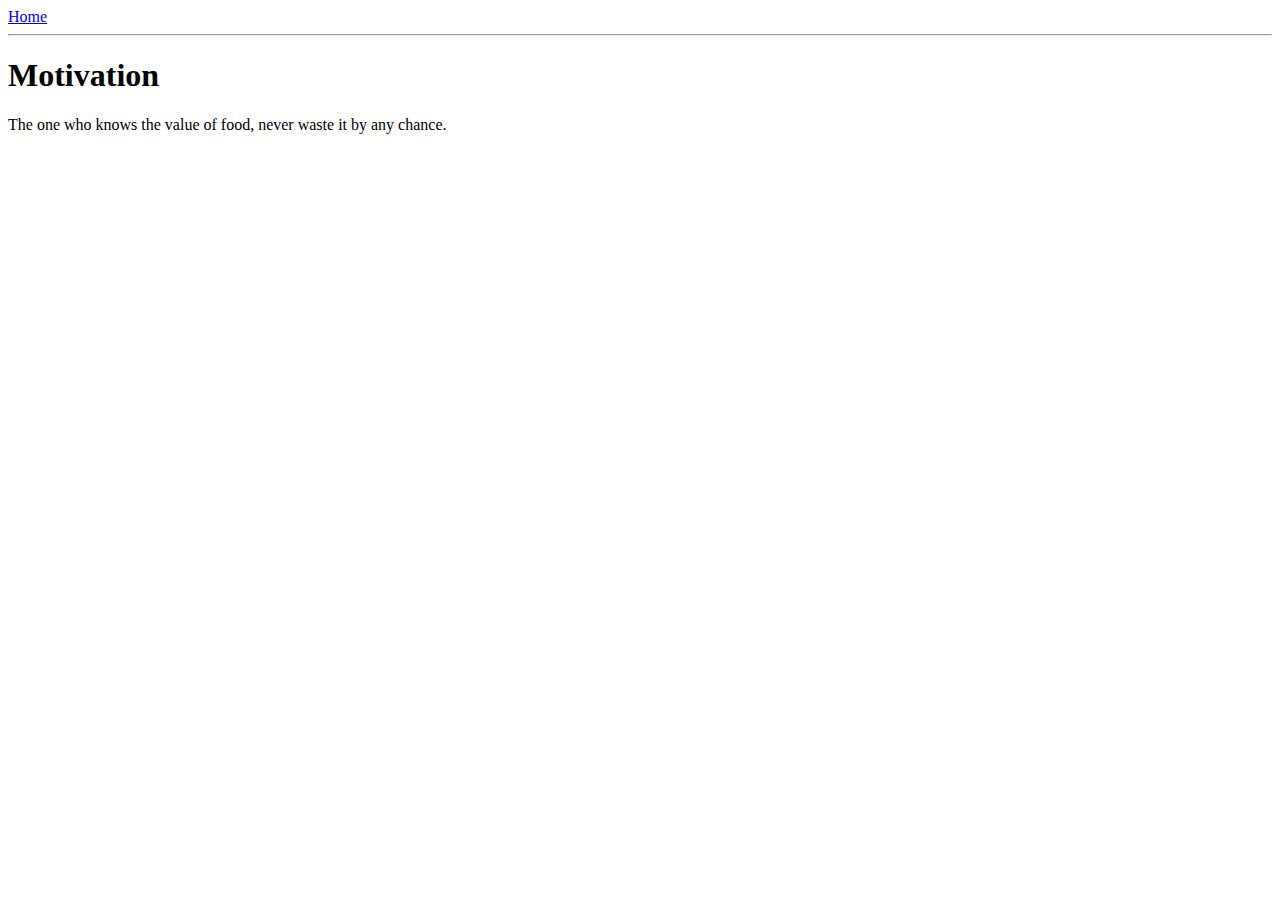
<file: ui/login.html>
<!doctype html>
<html>
    <head>
        <title>
            login
        </title>
    </head>
    <body>
        <div>
            <a href="/">Home</a>
        </div>
        <hr/>
        <h1>
            Motivation
        </h1>
        <div>
            <p>
                The one who knows the value of food, never waste it by any chance.
            </p>
        </div>
    </body>
</html>
</file>
